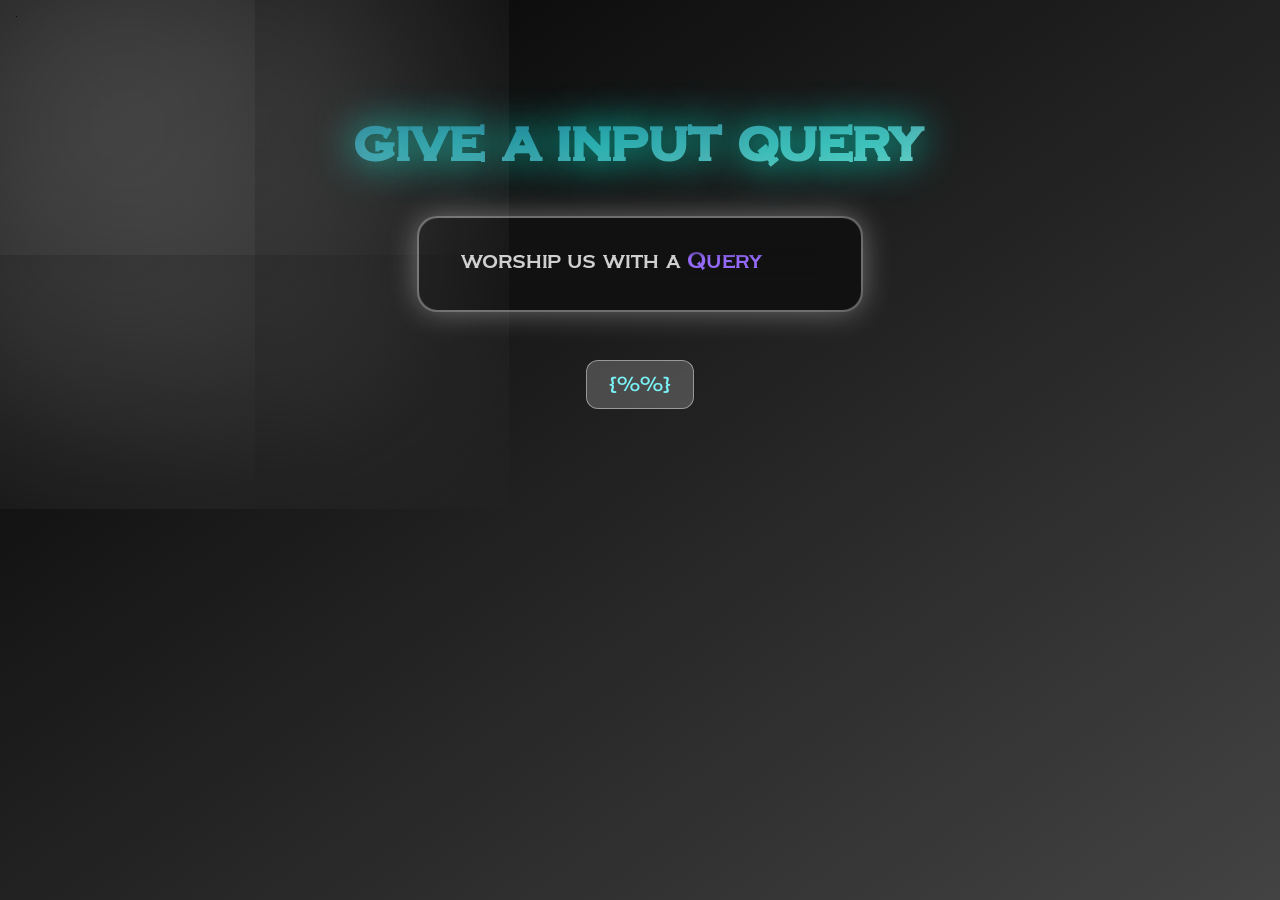
<file: index.html>
<!DOCTYPE html>
<html lang="en">
<head>
    <meta charset="UTF-8">
    <meta http-equiv="X-UA-Compatible" content="IE=edge">
    <meta name="viewport" content="width=device-width, initial-scale=1.0">
    <title>{{}}</title>
    <link rel="shortcut icon" href="favicon.ico" type="image/x-icon">
    <link rel="icon" href="favicon.ico" type="image/x-icon">
    <link rel="stylesheet" href="style.css">
</head>
<body>
    <div class="s"><h1>give a input query</h1></div>
    <div class="card">
        <div class="loader">
          <p class="sexx">worship us with a</p>
          <div class="words">
            <span class="word">Query</span>
            <span class="word">URL</span>
            <span class="word">Parameter</span>
            <span class="word">Location</span>
            <span class="word">Name</span>
          </div>
        </div>
      </div>
    <div class="wrapper"><p class="pp">{%%}</p></div>

    <!-- Dont try to put a form element in this file -->

</body>
</html>
</file>
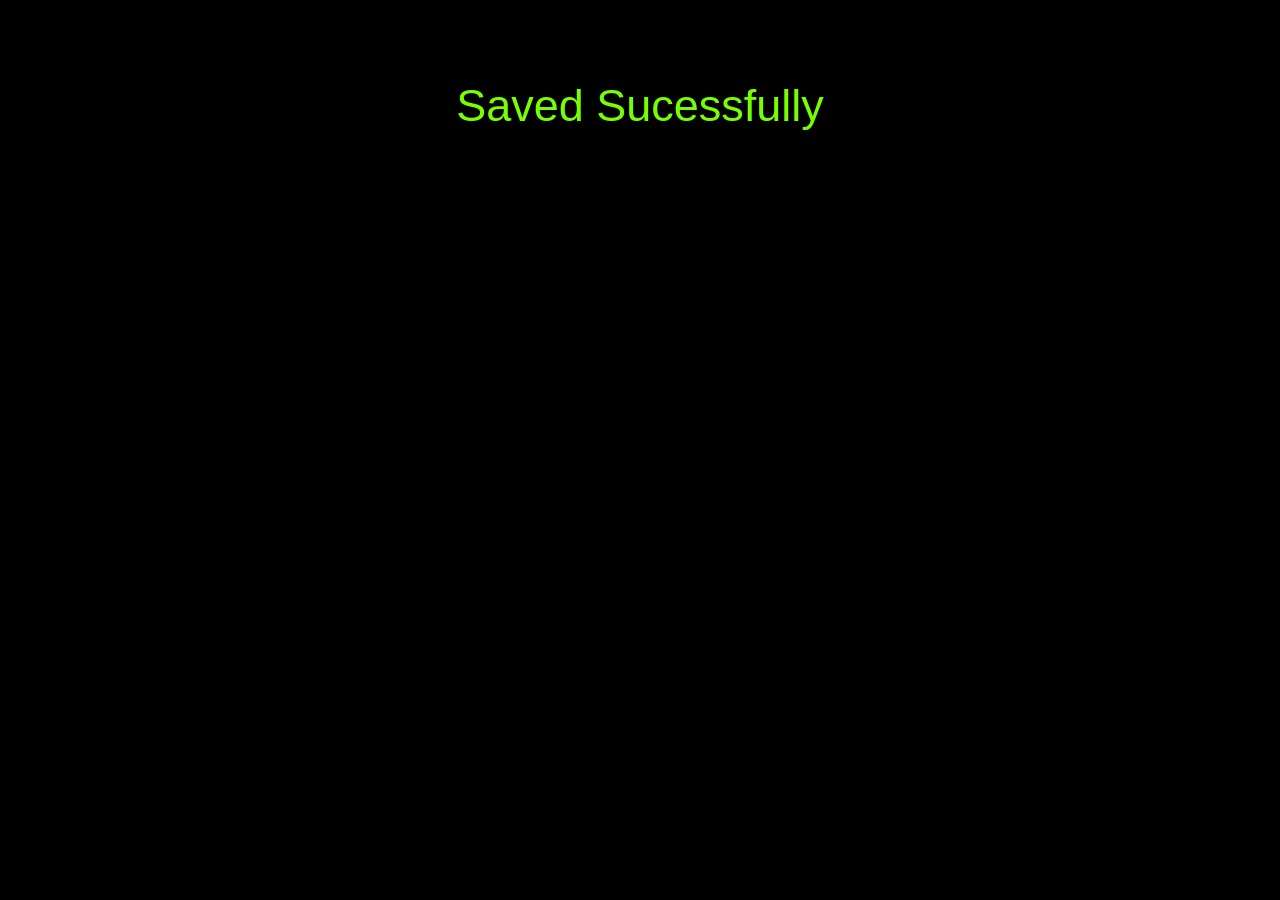
<file: default.html>
<!DOCTYPE html>
<html lang="en">
<head>
    <meta charset="UTF-8">
    <meta http-equiv="X-UA-Compatible" content="IE=edge">
    <meta name="viewport" content="width=device-width, initial-scale=1.0">
    <style>
        *{
            margin: 0;
            padding: 0;
            box-sizing: border-box;
        }
        body{
            height: 100vh;
            width: 100vw;
            background-color: black;
            color: #77ff00;
            display: flex;
            flex-direction: column;
            align-items: center;
        }
        h1{
            font-size: 45px;
            margin-top: 5rem;
            font-family: 'Franklin Gothic Medium', 'Arial Narrow', Arial, sans-serif;
            font-weight: 300;
            text-align: center;
        }
    </style>
    <title>Result Succeeded</title>
</head>
<body>
    <h1>Saved Sucessfully</h1>
    <script defer>
        setTimeout(() => {
            window.location.href = "/";
        }, 3000);
    </script>
</body>
</html>
</file>
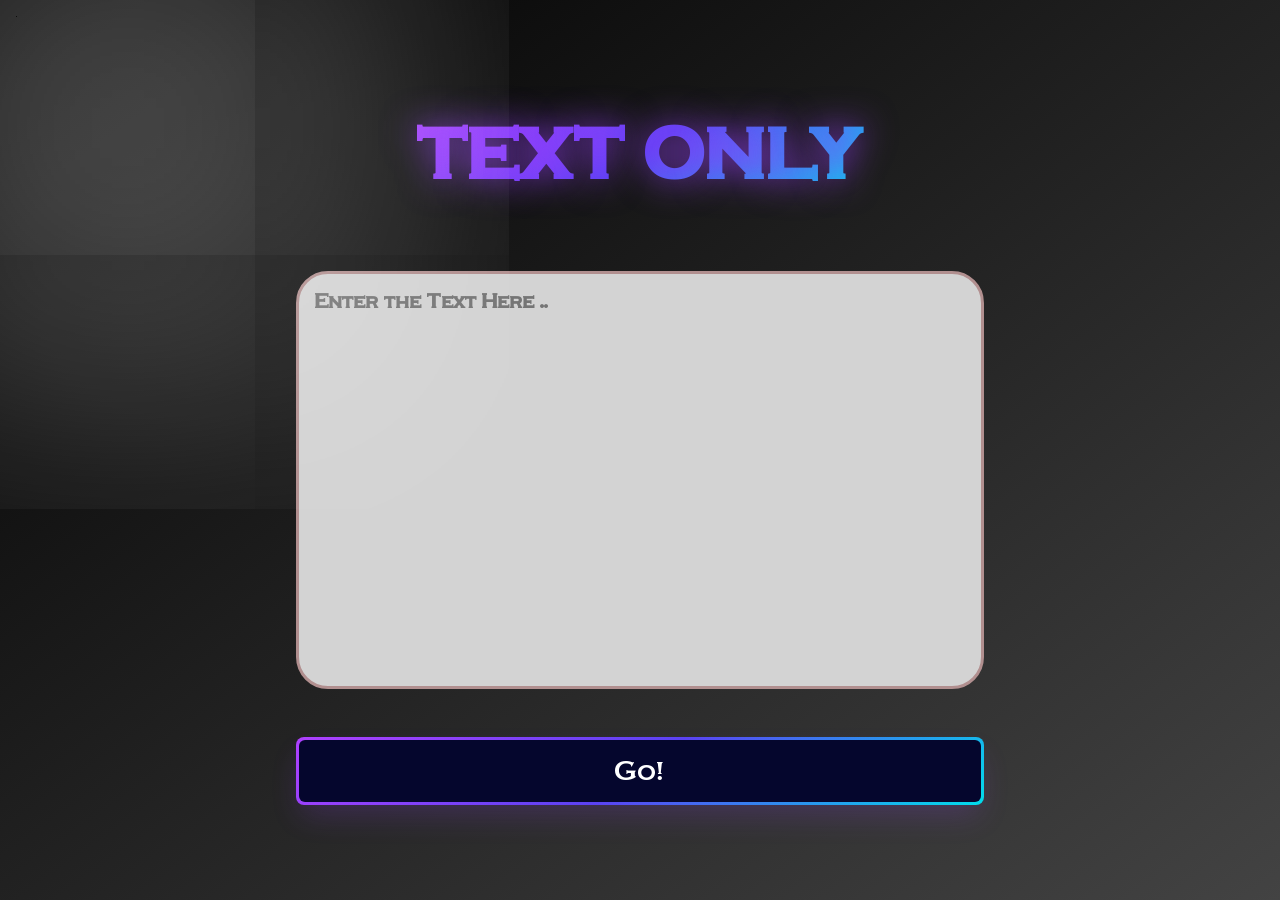
<file: page.html>
<!DOCTYPE html>
<html lang="en">
<head>
    <meta charset="UTF-8">
    <meta http-equiv="X-UA-Compatible" content="IE=edge">
    <link rel="shortcut icon" href="favicon.ico" type="image/x-icon">
    <meta name="viewport" content="width=device-width, initial-scale=1.0">
    <link rel="stylesheet" href="style.css">
    <title>{{}}</title>
</head>
<body>
    <h1 class="pageTot">Text Only</h1>
    <form class="pageForm" action="/help/api" method="post">
        <textarea class="pageBox" name="message" id="ftext" cols="30" rows="10" placeholder="Enter the Text Here .." required autocomplete="off"></textarea>    <!--   at the start of input box type a secret word "ok" then only it'll accept  -->
        <button class="button-64" role="button"><span class="text">Go!</span></button>
    </form>
</body>
</html>
</file>
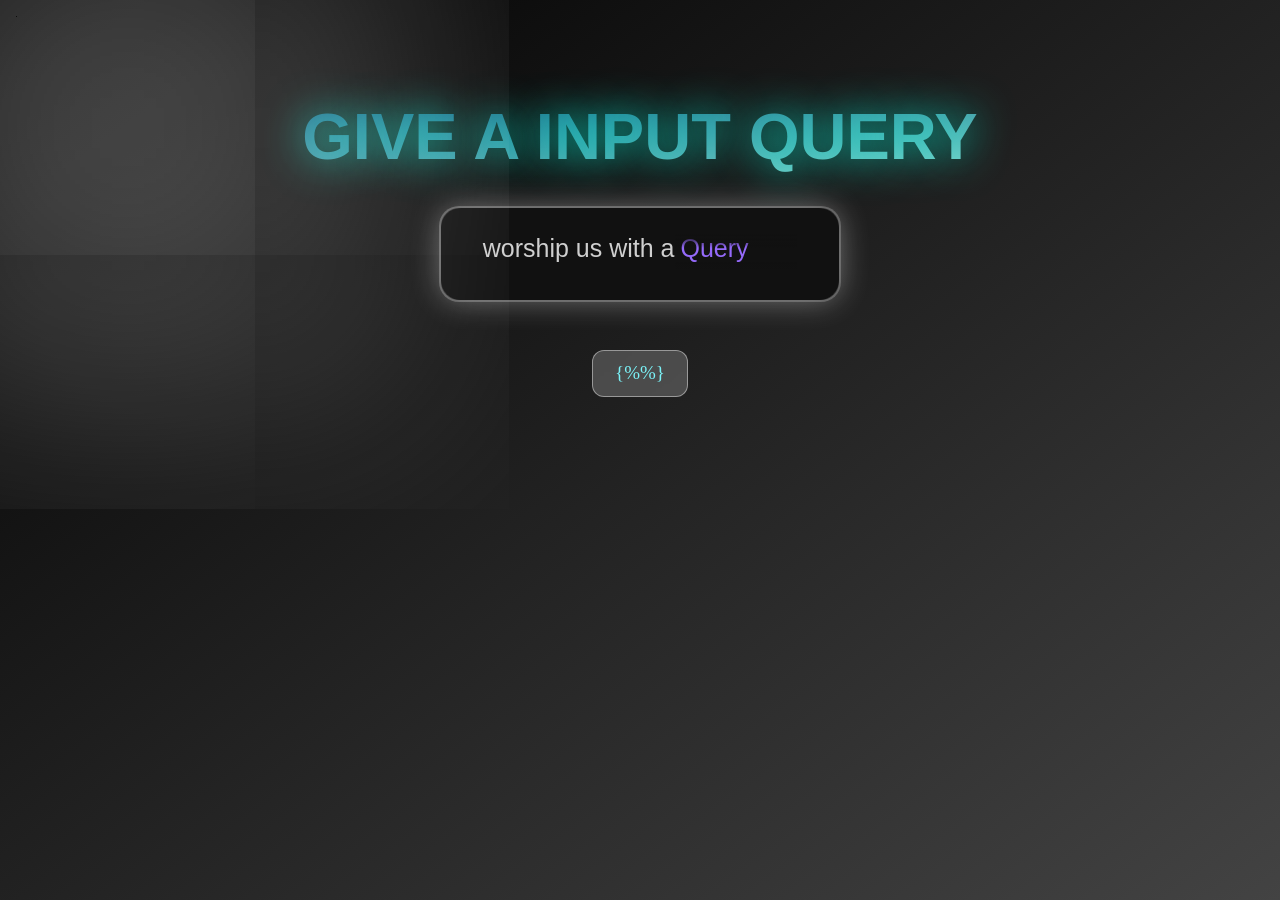
<file: temp.html>
<!DOCTYPE html>
<html lang="en">
<head>
    <meta charset="UTF-8">
    <meta http-equiv="X-UA-Compatible" content="IE=edge">
    <meta name="viewport" content="width=device-width, initial-scale=1.0">
    <title>{{}}</title>
    <style>
*{
    margin: 0;
    padding: 0;
    box-sizing: border-box;
    font-family: 'Segoe UI', Tahoma, Geneva, Verdana, sans-serif;
}

body{
    height: 100vh;
    width: 100vw;
    position: relative;
    background-image: linear-gradient(to bottom right, #000000, #434343);
    display: flex;
    flex-direction: column;
    overflow-x: hidden;
    overflow-y: scroll;
    align-items: center;
}
::-webkit-scrollbar {
    display: none;
}
body::after{
    content: '';
    position: absolute;
    top: 1rem;
    left: 1rem;
    border-radius: 50%;
    width: 1px;
    height: 1px;
    box-shadow: 10px 10px 300px 360px #ffffff40;
}
.s{
    margin-top: 6.2rem;
}
.s h1{
    background-image: linear-gradient(to bottom right, #085078, #85D8CE);
    background-clip: text;
    color: transparent;
    font-size: 65px;
    text-shadow: 0px 0px 40px rgb(7, 223, 199);
    font-family: 'Franklin Gothic Medium', 'Arial Narrow', Arial, sans-serif;
    font-weight: bold;
    text-align: center;
    text-transform: uppercase;

}
.s h1::selection{
    background-color: purple;
    color: rgb(48, 162, 177);
}

.wrapper{
    width: max-content;
    height: max-content;
    margin-top: 3rem;

}

.wrapper .pp {
    color: #7bf2f7;
    box-sizing: content-box;
    padding: 0.7rem 1.4rem;
    font-size: 19px;
    font-family: 'Times New Roman', Times, serif;
    font-weight: 400;
    border: 1px solid rgba(255,255,255,0.43);
    border-radius: 12px;
    -webkit-backdrop-filter: blur(1px);
    backdrop-filter: blur(1px);
    background-color: rgba(255,255,255,0.2);
    text-align: center;
}








.card {
    /* color used to softly clip top and bottom of the .words container */
    --bg-color: #111;
    background-color: var(--bg-color);
    padding: 1rem 2rem;
    border-radius: 1.25rem;
    border: 2px solid #ffffff40;
    position: relative;
    margin-top: 2rem;
  }
  .card::after{
    content: '';
    position: absolute;
    top:0px;
    left:0px;
    width:100%;
    height:100%;
    border-radius: 1.25rem;
    box-shadow: 0 0 30px 1px #ffffff60;
  }
  .loader {
    color: rgb(124, 124, 124);
    font-family: "Poppins", sans-serif;
    font-weight: 500;
    font-size: 25px;
    -webkit-box-sizing: content-box;
    box-sizing: content-box;
    height: 40px;
    padding: 10px 10px;
    display: -webkit-box;
    display: -ms-flexbox;
    display: flex;
    border-radius: 8px;
  }

.sexx{color: rgba(255,255,255,0.8);height: 42px;}
  
  .words {
    overflow: hidden;
    position: relative;
  }
  .words::after {
    content: "";
    position: absolute;
    inset: 0;
    background: linear-gradient(
      #111,
      transparent ,
      transparent 70%,
      #111 90%
    );
    z-index: 20;
  }
  
  .word {
    display: block;
    height: 100%;
    padding-left: 6px;
    color: #956afa;
    background-color: transparent;
    animation: spin_4991 4s infinite;
  }
/* Default Section  */
  @keyframes spin_4991 {
    10% {
      -webkit-transform: translateY(-102%);
      transform: translateY(-102%);
    }
  
    25% {
      -webkit-transform: translateY(-100%);
      transform: translateY(-100%);
    }
  
    35% {
      -webkit-transform: translateY(-202%);
      transform: translateY(-202%);
    }
  
    50% {
      -webkit-transform: translateY(-200%);
      transform: translateY(-200%);
    }
  
    60% {
      -webkit-transform: translateY(-302%);
      transform: translateY(-302%);
    }
  
    75% {
      -webkit-transform: translateY(-300%);
      transform: translateY(-300%);
    }
  
    85% {
      -webkit-transform: translateY(-402%);
      transform: translateY(-402%);
    }
  
    100% {
      -webkit-transform: translateY(-400%);
      transform: translateY(-400%);
    }
  }

  @media (max-width: 480px) {
    body{height: 100dvh;width: 100dvw;}
    .s h1{font-size: 50px;}
    .wrapper .pp{font-size: 17px;}
    .card{scale: 0.9;}
  }
@media (max-width: 467px){
  .s h1{font-size: 47px;}
  .wrapper .pp{font-size: 15px;}
  .card {scale: 0.79;}
}
    </style>
</head>
<body>
    <div class="s"><h1>give a input query</h1></div>
    <div class="card">
        <div class="loader">
          <p class="sexx">worship us with a</p>
          <div class="words">
            <span class="word">Query</span>
            <span class="word">URL</span>
            <span class="word">Parameter</span>
            <span class="word">Location</span>
            <span class="word">Name</span>
          </div>
        </div>
      </div>
    <div class="wrapper"><p class="pp">{%%}</p></div>

</body>
</html>
</file>
<file: style.css>
@font-face{
    font-family: "AtiqAhmed";
    src: url("./MontenegrinGothicOne-Regular.ttf");
}

@font-face{
    font-family: "DilrajBhai";
    src: url("./Unbounded-VariableFont_wght.ttf");
}
*{
    margin: 0;
    padding: 0;
    box-sizing: border-box;
    font-family: "AtiqAhmed", serif;
}

body{
    height: 100vh;
    width: 100vw;
    position: relative;
    background-image: linear-gradient(to bottom right, #000000, #434343);
    display: flex;
    flex-direction: column;
    overflow-x: hidden;
    overflow-y: scroll;
    align-items: center;
}
::-webkit-scrollbar {
    display: none;
}
body::after{
    content: '';
    position: absolute;
    top: 1rem;
    left: 1rem;
    border-radius: 50%;
    width: 1px;
    height: 1px;
    box-shadow: 10px 10px 300px 360px #ffffff40;
}
.s{
    margin-top: 6.2rem;
}
.s h1{
    background-image: linear-gradient(to bottom right, #085078, #85D8CE);
    background-clip: text;
    color: transparent;
    font-size: 65px;
    text-shadow: 0px 0px 40px rgb(7, 223, 199);
    text-align: center;

}
.s h1::selection{
    background-color: purple;
    color: rgb(48, 162, 177);
}

.wrapper{
    width: max-content;
    height: max-content;
    margin-top: 3rem;

}

.wrapper .pp {
    color: #7bf2f7;
    box-sizing: content-box;
    padding: 0.7rem 1.4rem;
    font-size: 19px;
    font-family: "DilrajBhai", sans-serif;
    font-weight: 400;
    border: 1px solid rgba(255,255,255,0.43);
    border-radius: 12px;
    -webkit-backdrop-filter: blur(1px);
    backdrop-filter: blur(1px);
    background-color: rgba(255,255,255,0.2);
    text-align: center;
}








.card {
    /* color used to softly clip top and bottom of the .words container */
    --bg-color: #111;
    background-color: var(--bg-color);
    padding: 1rem 2rem;
    border-radius: 1.25rem;
    border: 2px solid #ffffff40;
    position: relative;
    margin-top: 2rem;
  }
  .card::after{
    content: '';
    position: absolute;
    top:0px;
    left:0px;
    width:100%;
    height:100%;
    border-radius: 1.25rem;
    box-shadow: 0 0 30px 1px #ffffff60;
  }
  .loader {
    color: rgb(124, 124, 124);
    font-family: "Poppins", sans-serif;
    font-weight: 500;
    font-size: 25px;
    -webkit-box-sizing: content-box;
    box-sizing: content-box;
    height: 40px;
    padding: 10px 10px;
    display: -webkit-box;
    display: -ms-flexbox;
    display: flex;
    border-radius: 8px;
  }

.sexx{color: rgba(255,255,255,0.8);height: 42px;}
  
  .words {
    overflow: hidden;
    position: relative;
  }
  .words::after {
    content: "";
    position: absolute;
    inset: 0;
    background: linear-gradient(
      #111,
      transparent ,
      transparent 70%,
      #111 90%
    );
    z-index: 20;
  }
  
  .word {
    display: block;
    height: 100%;
    padding-left: 6px;
    color: #956afa;
    background-color: transparent;
    animation: spin_4991 4s infinite;
  }
  

/* Section for the page file  */

.pageTot{
  font-size: 81px;
  margin-top: 6.4rem;
  background-image: linear-gradient(144deg,#AF40FF, #5B42F3 50%,#00DDEB);
  text-shadow: 0 0 35px rgba(152, 65, 252, 0.801);
  background-clip: text;
  color: transparent;
  text-align: center;
  text-transform: uppercase;
}
.pageTot::selection{
  color:#fff;
  background-color: purple;
}

.pageForm {
  margin-top: 4rem;
  display: flex;
  flex-direction: column;
  gap: 3rem;
  justify-content: space-between;
}

.pageBox {
  box-sizing: content-box;
  outline: none;
  border-radius: 32px;
  border: 3px solid #b18f8f;
  resize: none;
  font-weight: bold;
  font-size: 22px;
  line-height: 1.1;
  width: 650px;
  height: 380px;
  background-color: lightgray;
  padding: 1rem;
  color: #666666;
  transition: all .3s;
}
.button-64 {
  align-items: center;
  background-image: linear-gradient(144deg,#AF40FF, #5B42F3 50%,#00DDEB);
  border: 0;
  border-radius: 8px;
  box-shadow: rgba(151, 65, 252, 0.2) 0 15px 30px -5px;
  box-sizing: border-box;
  color: #FFFFFF;
  display: flex;
  font-family: Phantomsans, sans-serif;
  font-size: 30px;
  justify-content: center;
  line-height: 1em;
  max-width: 100%;
  min-width: 140px;
  padding: 3px;
  text-decoration: none;
  user-select: none;
  -webkit-user-select: none;
  touch-action: manipulation;
  white-space: nowrap;
  cursor: pointer;
}

.button-64:active,
.button-64:hover {
  outline: 0;
}

.button-64 span {
  background-color: rgb(5, 6, 45);
  padding: 16px 24px;
  border-radius: 6px;
  width: 100%;
  height: 100%;
  transition: 300ms;
}

.button-64:hover span {
  background: none;
}
.pageBox:focus {
  color: #333333;
  border-color: #a6b0e7;
}


/* Default Section  */
  @keyframes spin_4991 {
    10% {
      -webkit-transform: translateY(-102%);
      transform: translateY(-102%);
    }
  
    25% {
      -webkit-transform: translateY(-100%);
      transform: translateY(-100%);
    }
  
    35% {
      -webkit-transform: translateY(-202%);
      transform: translateY(-202%);
    }
  
    50% {
      -webkit-transform: translateY(-200%);
      transform: translateY(-200%);
    }
  
    60% {
      -webkit-transform: translateY(-302%);
      transform: translateY(-302%);
    }
  
    75% {
      -webkit-transform: translateY(-300%);
      transform: translateY(-300%);
    }
  
    85% {
      -webkit-transform: translateY(-402%);
      transform: translateY(-402%);
    }
  
    100% {
      -webkit-transform: translateY(-400%);
      transform: translateY(-400%);
    }
  }

@media (max-width: 695px){
  .pageTot, .pageForm{
    scale: 0.7;
  }
}
@media (max-width: 505px){
  .pageForm, .pageTot{scale: 0.6;}
  .pageForm{margin-top: 2rem;}
}
  @media (max-width: 480px) {
    body{height: 100dvh;width: 100dvw;}
    .s h1{font-size: 50px;}
    .wrapper .pp{font-size: 17px;}
    .card{scale: 0.9;}
  }
@media (max-width: 467px){
  .s h1{font-size: 47px;}
  .wrapper .pp{font-size: 15px;}
  .card {scale: 0.79;}
}
</file>
